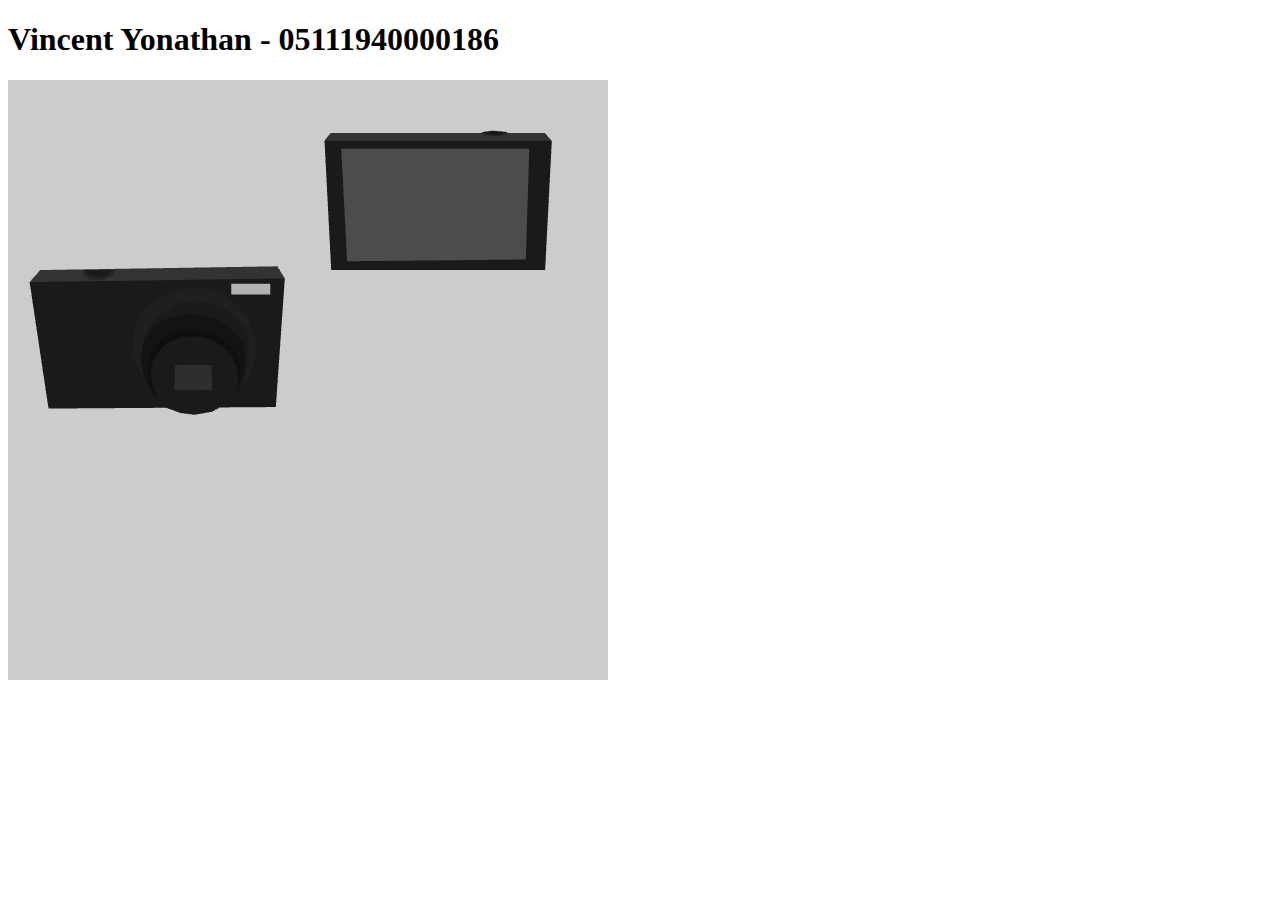
<file: index.html>
<!DOCTYPE html>
<html lang="en">
<head>
    <meta charset="UTF-8">
    <meta http-equiv="X-UA-Compatible" content="IE=edge">
    <meta name="viewport" content="width=device-width, initial-scale=1.0">
    <title>First Assignment - Computer Graphics C</title>
</head>

<body onload="main()">
    <h1 id="header">Vincent Yonathan - 05111940000186</h1>
    <canvas id="myCanvas" width="600" height="600">
        Your browser doesn't support WebGL Application.
    </canvas>
    <script src="main.js"></script>
</body>

</html>
</file>
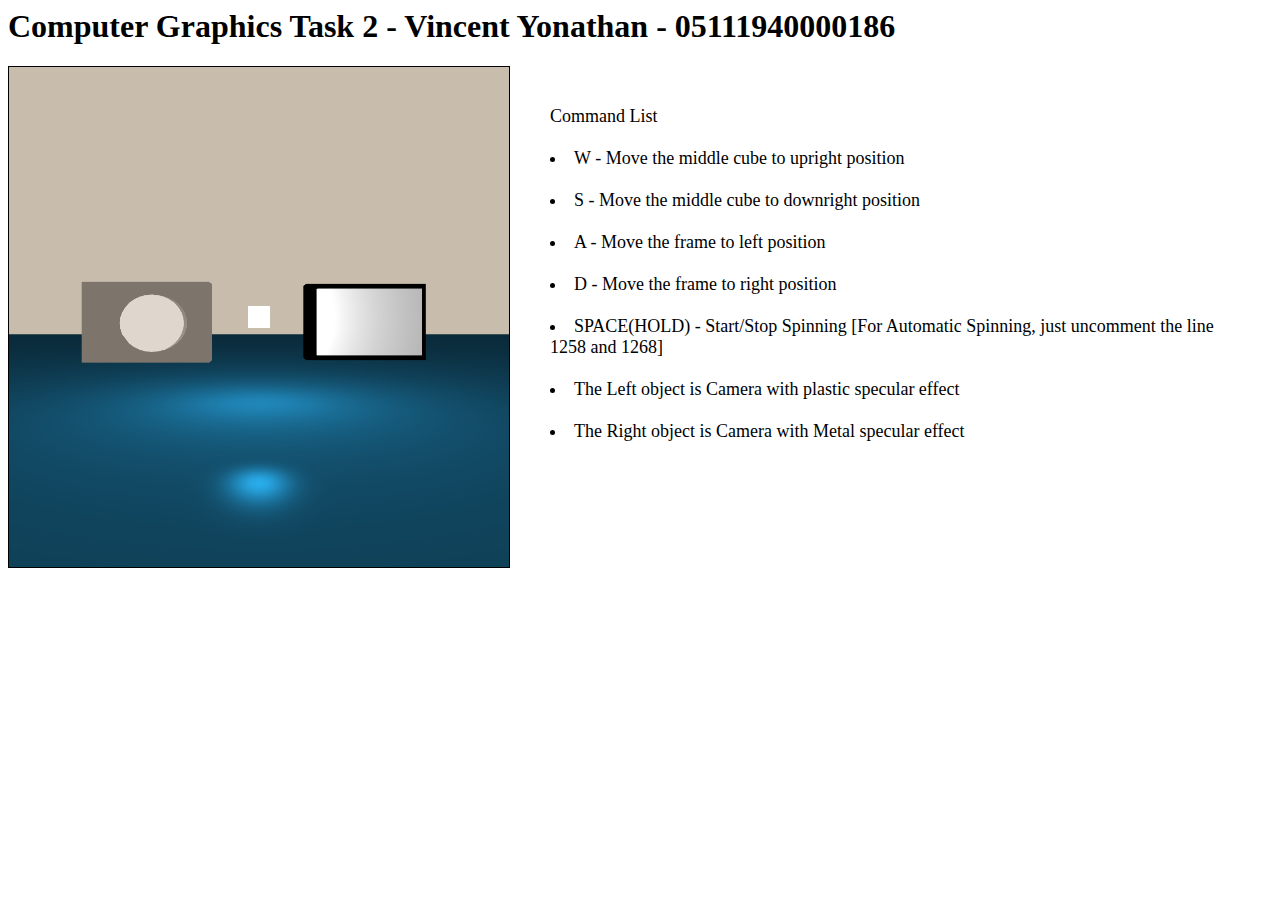
<file: index3d.html>
<!DOCTYPE <!DOCTYPE html>
<html lang="en">
<head>
    <meta charset="UTF-8">
    <meta http-equiv="X-UA-Compatible" content="IE=edge">
    <meta name="viewport" content="width=device-width, initial-scale=1.0">
    <title>My Lovely WebGL - 05111940000186</title>
    <link rel="stylesheet" type="text/css" media="screen" href="style.css" />

    <script src="gl-matrix-min.js" defer></script>
    <script src="main3d.js" defer></script>
</head>

<body>
    <h1>
        Computer Graphics Task 2 - Vincent Yonathan - 05111940000186
    </h1>
    <div class="layout">
        <canvas class="MyCanvas"></canvas>
        <div class="command">
            Command List <br><br>
            <li>W - Move the middle cube to upright position</li><br>
            <li>S - Move the middle cube to downright position</li><br>
            <li>A - Move the frame to left position</li><br>
            <li>D - Move the frame to right position</li><br>
            <li>SPACE(HOLD) - Start/Stop Spinning [For Automatic Spinning, just uncomment the line 1258 and 1268]</li><br>
            <li>The Left object is Camera with plastic specular effect </li><br>
            <li>The Right object is Camera with Metal specular effect </li>
        </div>
    </div>
    <script>
        const _c = document.getElementsByClassName('MyCanvas')[0];
        _c.width = window.innerWidth;
        _c.height = window.innerHeight;
    </script>
</body>

</html>
</file>
<file: style.css>
#header h1
{
    text-align: middle;
}

#myCanvas
{
    margin-left: 20px;
    margin-right: 50px;
}

#header h1
{
    text-align: middle;
}

.MyCanvas
{
    width: 500px;
    height: 500px;
    border: 1px solid black;
    background-color: antiquewhite;
}

.layout
{
    display: flex;
    flex-direction: row;
}

.command
{
    padding: 40px;
    font-size: large;
}
</file>
